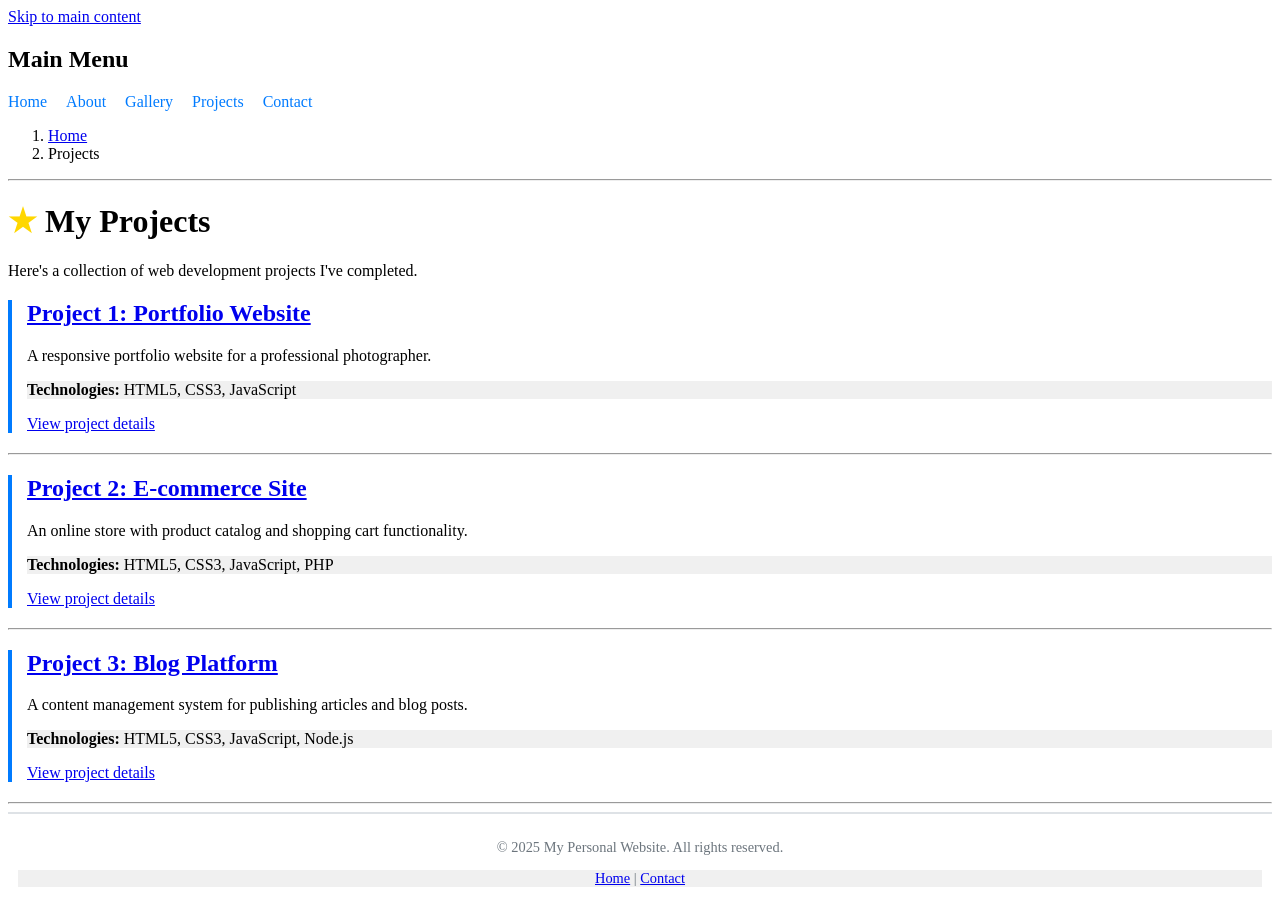
<file: projects/index.html>
<!DOCTYPE html>
<html lang="en">
<head>
    <meta charset="UTF-8">
    <meta name="viewport" content="width=device-width, initial-scale=1.0">
    <title>Projects - My Portfolio</title>

    <link rel="stylesheet" href="my_page.css">

</head>
<body>
    <!-- Skip Link -->
    <a href="#main-content">Skip to main content</a>
    
    <!-- Main Navigation -->
    <nav aria-label="Main navigation">
        <h2>Main Menu</h2>
        <ul>
            <li><a href="../index.html">Home</a></li>
            <li><a href="../about.html">About</a></li>
            <li><a href="../gallery.html">Gallery</a></li>
            <li><a href="index.html">Projects</a></li>
            <li><a href="../contact.html">Contact</a></li>
        </ul>
    </nav>

    <!-- Breadcrumb -->
    <nav aria-label="Breadcrumb">
        <ol>
            <li><a href="../index.html">Home</a></li>
            <li>Projects</li>
        </ol>
    </nav>

    <hr>

    <!-- Main Content -->
    <main id="main-content">
        <h1>My Projects</h1>
        <p>Here's a collection of web development projects I've completed.</p>

        <!-- Project List -->
        <article>
            <h2><a href="project1.html">Project 1: Portfolio Website</a></h2>
            <p>A responsive portfolio website for a professional photographer.</p>
            <p><strong>Technologies:</strong> HTML5, CSS3, JavaScript</p>
            <p><a href="project1.html">View project details</a></p>
        </article>

        <hr>

        <article>
            <h2><a href="project2.html">Project 2: E-commerce Site</a></h2>
            <p>An online store with product catalog and shopping cart functionality.</p>
            <p><strong>Technologies:</strong> HTML5, CSS3, JavaScript, PHP</p>
            <p><a href="project2.html">View project details</a></p>
        </article>

        <hr>

        <article>
            <h2><a href="project3.html">Project 3: Blog Platform</a></h2>
            <p>A content management system for publishing articles and blog posts.</p>
            <p><strong>Technologies:</strong> HTML5, CSS3, JavaScript, Node.js</p>
            <p><a href="project3.html">View project details</a></p>
        </article>
    </main>

    <hr>

    <!-- Footer -->
    <footer>
        <p>&copy; 2025 My Personal Website. All rights reserved.</p>
        <p><a href="../index.html">Home</a> | <a href="../contact.html">Contact</a></p>
    </footer>
</body>
</html>
</file>
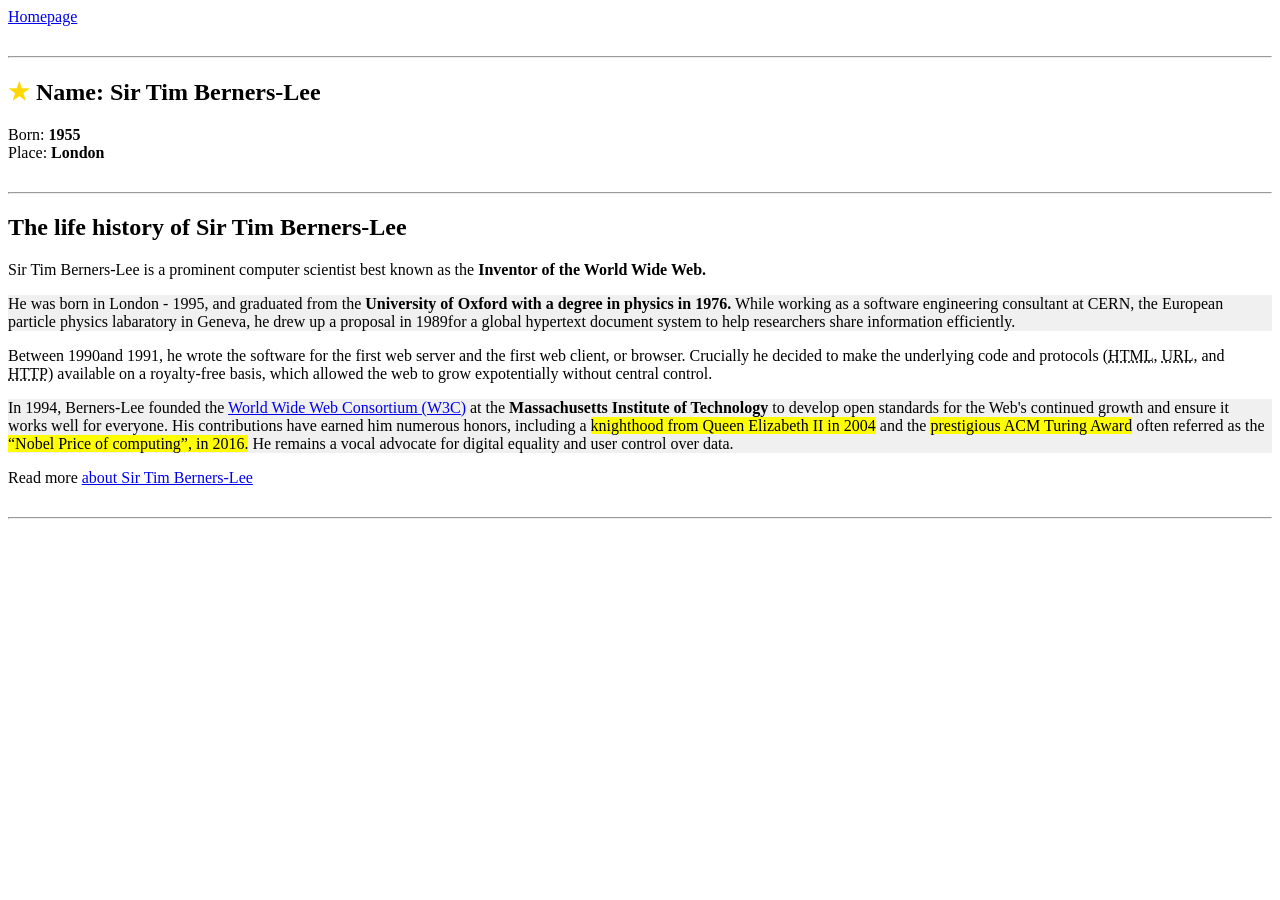
<file: biography.html>
<!doctype html>
<html lang="en">
  <head>
    <meta charset="UTF-8" />
    <meta name="viewport" content="width=device-width, initial-scale=1.0" />
    <title>Sir Tim Berners-Lee</title>

    <link rel="stylesheet" href="my_page.css">

  </head>
  <body>
    <!--Navigation section-->
    <section>
      <nav>
        <a href="index.html">Homepage</a>
      </nav>
    </section>
    <hr />

    <!--Header section-->
    <section>
      <h1>Name: <strong>Sir Tim Berners-Lee</strong></h1>
      Born: <strong><time datetime="1955">1955</time></strong
      ><br />
      Place: <strong>London</strong><br />
    </section>
    <hr />

    <!--The history section-->
    <section>
      <h2>The life history of Sir Tim Berners-Lee</h2>
      <p>
        Sir Tim Berners-Lee is a prominent computer scientist best known as the
        <strong>Inventor of the World Wide Web.</strong>
      </p>
      <p>
        He was born in London - 1995, and graduated from the
        <b
          >University of Oxford with a degree in physics in
          <time>1976.</time></b
        >
        While working as a software engineering consultant at CERN, the European
        particle physics labaratory in Geneva, he drew up a proposal in
        <time>1989</time>for a global hypertext document system to help
        researchers share information efficiently.
      </p>
      <p>
        Between <time>1990</time>and <time>1991</time>, he wrote the software
        for the first web server and the first web client, or browser. Crucially
        he decided to make the underlying code and protocols (<abbr
          title="Hypertext Markup Language"
          >HTML</abbr
        >, <abbr title="Uniform Resource Locator">URL</abbr>, and
        <abbr title="Hypertext Transfer Protocol">HTTP</abbr>) available on a
        royalty-free basis, which allowed the web to grow expotentially without
        central control.
      </p>
      <p>
        In <time>1994</time>, Berners-Lee founded the
        <a href="https://www.w3.org/standards/"
          >World Wide Web Consortium (W3C)</a
        >
        at the <strong>Massachusetts Institute of Technology</strong> to develop
        open standards for the Web's continued growth and ensure it works well
        for everyone. His contributions have earned him numerous honors,
        including a <mark>knighthood from Queen Elizabeth II in 2004</mark> and
        the <mark>prestigious ACM Turing Award</mark> often referred as the
        <mark><q>Nobel Price of computing</q>, in 2016.</mark> He remains a
        vocal advocate for digital equality and user control over data.
      </p>
      <p>
        Read more
        <a href="https://en.wikipedia.org/wiki/Tim_Berners-Lee"
          >about Sir Tim Berners-Lee</a
        >
      </p>
    </section>
    <hr />
  </body>
</html>
</file>
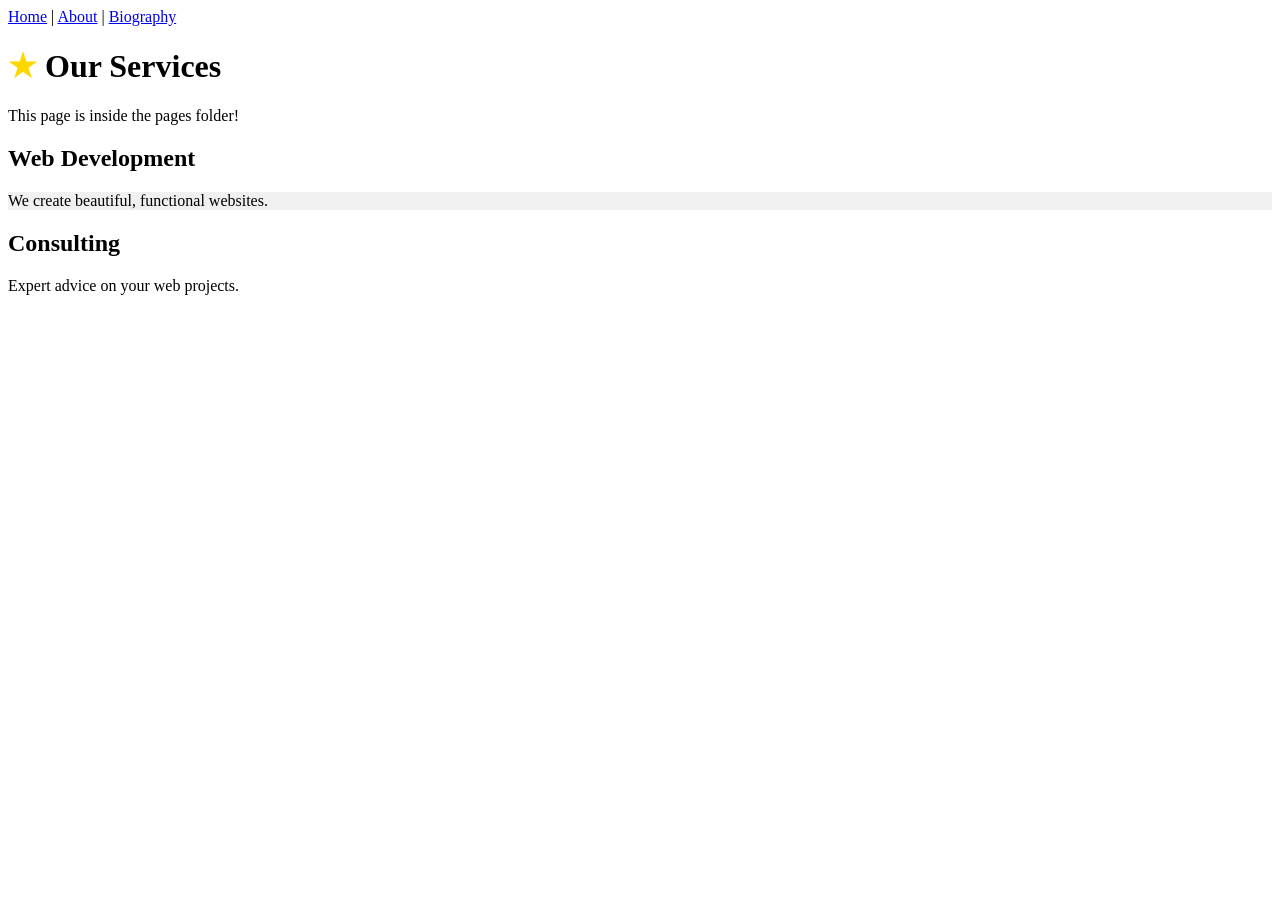
<file: pages/services.html>
<!DOCTYPE html>
<html lang="en">
<head>
    <meta charset="UTF-8">
    <meta name="viewport" content="width=device-width, initial-scale=1.0">
    <title>Our Services</title>

    <link rel="stylesheet" href="my_page.css">

</head>
<body>
    <!-- Navigation -->
    <nav>
        <a href="../index.html">Home</a> |
        <a href="../about.html">About</a> |
        <a href="../biography.html">Biography</a>
    </nav>

    <h1>Our Services</h1>
    <p>This page is inside the pages folder!</p>
    
    <h2>Web Development</h2>
    <p>We create beautiful, functional websites.</p>
    
    <h2>Consulting</h2>
    <p>Expert advice on your web projects.</p>
</body>
</html>
</file>
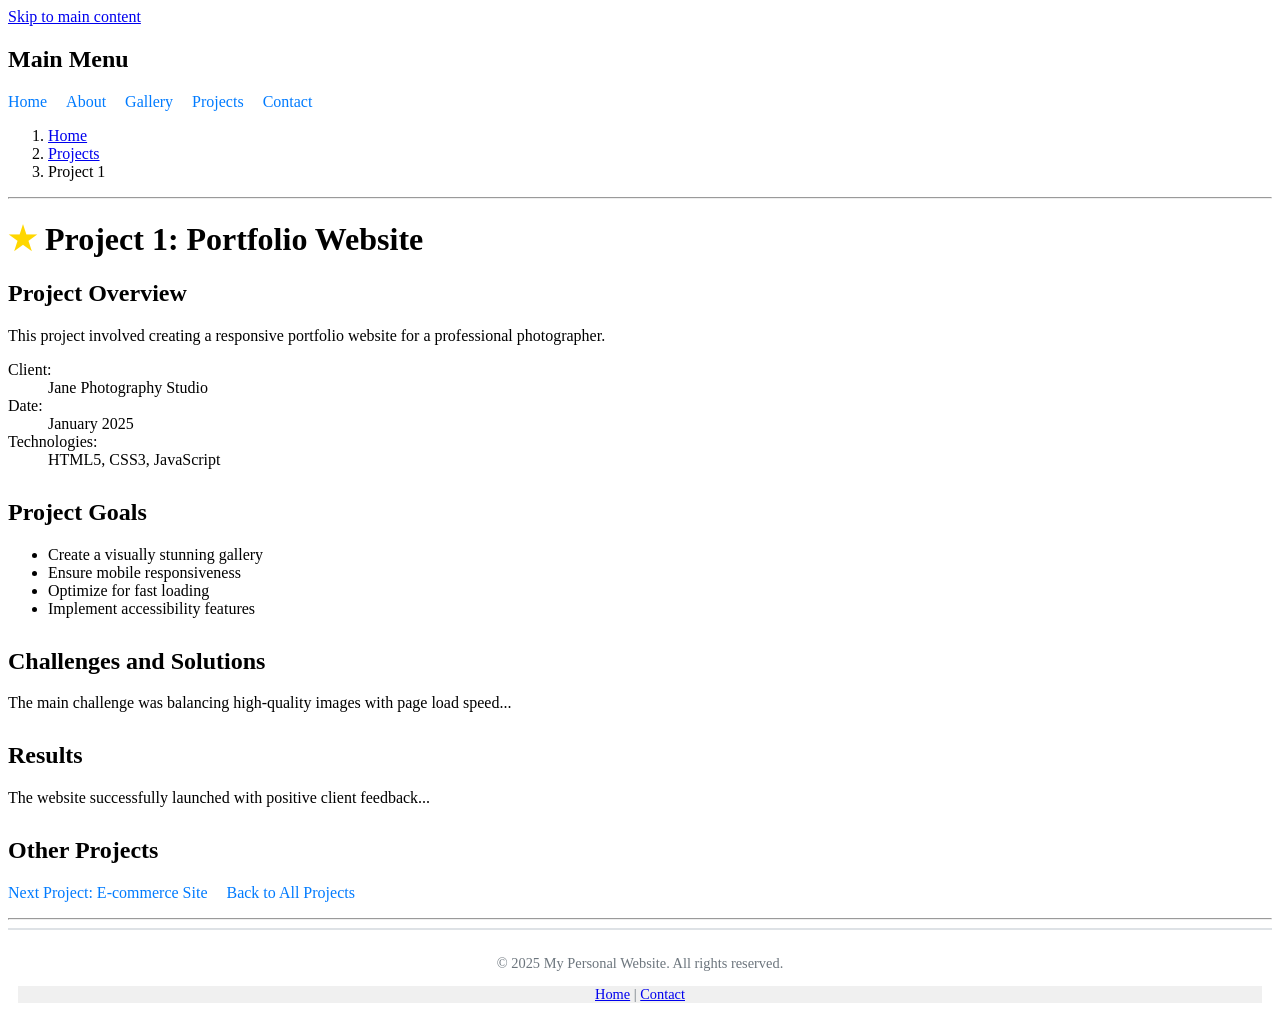
<file: projects/project1.html>
<!DOCTYPE html>
<html lang="en">
<head>
    <meta charset="UTF-8">
    <meta name="viewport" content="width=device-width, initial-scale=1.0">
    <title>Project 1 - Portfolio Website</title>

    <link rel="stylesheet" href="my_page.css">

</head>
<body>
    <!-- Skip Link -->
    <a href="#main-content">Skip to main content</a>
    
    <!-- Main Navigation -->
    <nav aria-label="Main navigation">
        <h2>Main Menu</h2>
        <ul>
            <li><a href="../index.html">Home</a></li>
            <li><a href="../about.html">About</a></li>
            <li><a href="../gallery.html">Gallery</a></li>
            <li><a href="index.html">Projects</a></li>
            <li><a href="../contact.html">Contact</a></li>
        </ul>
    </nav>

    <!-- Breadcrumb Navigation -->
    <nav aria-label="Breadcrumb">
        <ol>
            <li><a href="../index.html">Home</a></li>
            <li><a href="index.html">Projects</a></li>
            <li>Project 1</li>
        </ol>
    </nav>

    <hr>

    <!-- Main Content -->
    <main id="main-content">
        <h1>Project 1: Portfolio Website</h1>
        
        <section>
            <h2>Project Overview</h2>
            <p>This project involved creating a responsive portfolio website for a professional photographer.</p>
            
            <dl>
                <dt>Client:</dt>
                <dd>Jane Photography Studio</dd>
                
                <dt>Date:</dt>
                <dd><time datetime="2025-01">January 2025</time></dd>
                
                <dt>Technologies:</dt>
                <dd>HTML5, CSS3, JavaScript</dd>
            </dl>
        </section>

        <section>
            <h2>Project Goals</h2>
            <ul>
                <li>Create a visually stunning gallery</li>
                <li>Ensure mobile responsiveness</li>
                <li>Optimize for fast loading</li>
                <li>Implement accessibility features</li>
            </ul>
        </section>

        <section>
            <h2>Challenges and Solutions</h2>
            <p>The main challenge was balancing high-quality images with page load speed...</p>
        </section>

        <section>
            <h2>Results</h2>
            <p>The website successfully launched with positive client feedback...</p>
        </section>
    </main>

    <!-- Project Navigation -->
    <nav aria-label="Project navigation">
        <h2>Other Projects</h2>
        <ul>
            <li><a href="project2.html">Next Project: E-commerce Site</a></li>
            <li><a href="index.html">Back to All Projects</a></li>
        </ul>
    </nav>

    <hr>

    <!-- Footer -->
    <footer>
        <p>&copy; 2025 My Personal Website. All rights reserved.</p>
        <p><a href="../index.html">Home</a> | <a href="../contact.html">Contact</a></p>
    </footer>
</body>
</html>
</file>
<file: projects/my_page.css>
/* Styles the header with the background color */
header{
    background-color: #f8f9fa;
    padding: 20px;
    text-align: center;
    font-family: Arial, sans-serif;
}

/*Remove bullet points from the navigation list */
nav ul {
    list-style-type: none;
    padding: 0;
}

/* Make navigation list display horizontally */
nav ul li {
    display: inline;
    margin-right: 15px;
}

/* Style links in the navigation */
nav ul li a {
    text-decoration: none;
    color: #007bff;
}

nav ul li a:hover {
    text-decoration: underline;
}

/* Change the link color on hover */
nav ul li a:hover {
    text-decoration: underline;
}

/* Make the intro paragraph larger and bold */
.intro {
    font-size: 1.2em;
    font-weight: bold;
    margin: 20px;
}

/* Add a decorative element before the h1 using ::before */
h1::before {
    content: "★ ";
    color: gold;
}

/* Make external links blue and add an icon afer them */
a.external {
    color: blue;
    position: relative;
}

/* Make every even paragraph slightly gray */
p:nth-of-type(even) {
    background-color: #f0f0f0;
}

a.external::after {
    content: " 🔗";
    font-size: 0.8em;
}

/* Add a left border to the article */
article {
    border-left: 4px solid #007bff;
    padding-left: 15px;
    margin: 20px 0;
}

/* Style the footer with a top border */
footer {
    border-top: 2px solid #dee2e6;
    padding: 10px;
    text-align: center;
    font-size: 0.9em;
    color: #6c757d;
}

/* Add spacing between sections */
section {
    margin-bottom: 30px;
}

/* Style blockquotes with italics and a left border */
blockquote {
    font-style: italic;
    border-left: 3px solid #ced4da;
    margin: 20px;
    padding-left: 15px;
    color: #495057;
}

/* Style images with a border and shadow */
img {
    border: 2px solid #dee2e6;
    box-shadow: 2px 2px 5px rgba(0,0,0,0.1);
    max-width: 100%;
    height: auto;
}
</file>
<file: my_page.css>
/* Styles the header with the background color */
header{
    background-color: #f8f9fa;
    padding: 20px;
    text-align: center;
    font-family: Arial, sans-serif;
}

/*Remove bullet points from the navigation list */
nav ul {
    list-style-type: none;
    padding: 0;
}

/* Make navigation list display horizontally */
nav ul li {
    display: inline;
    margin-right: 15px;
}

/* Style links in the navigation */
nav ul li a {
    text-decoration: none;
    color: #007bff;
}

nav ul li a:hover {
    text-decoration: underline;
}

/* Change the link color on hover */
nav ul li a:hover {
    text-decoration: underline;
}

/* Make the intro paragraph larger and bold */
.intro {
    font-size: 1.2em;
    font-weight: bold;
    margin: 20px;
}

/* Add a decorative element before the h1 using ::before */
h1::before {
    content: "★ ";
    color: gold;
}

/* Make external links blue and add an icon afer them */
a.external {
    color: blue;
    position: relative;
}

/* Make every even paragraph slightly gray */
p:nth-of-type(even) {
    background-color: #f0f0f0;
}

a.external::after {
    content: " 🔗";
    font-size: 0.8em;
}

/* Add a left border to the article */
article {
    border-left: 4px solid #007bff;
    padding-left: 15px;
    margin: 20px 0;
}

/* Style the footer with a top border */
footer {
    border-top: 2px solid #dee2e6;
    padding: 10px;
    text-align: center;
    font-size: 0.9em;
    color: #6c757d;
}

/* Add spacing between sections */
section {
    margin-bottom: 30px;
}

/* Style blockquotes with italics and a left border */
blockquote {
    font-style: italic;
    border-left: 3px solid #ced4da;
    margin: 20px;
    padding-left: 15px;
    color: #495057;
}

/* Style images with a border and shadow */
img {
    border: 2px solid #dee2e6;
    box-shadow: 2px 2px 5px rgba(0,0,0,0.1);
    max-width: 100%;
    height: auto;
}
</file>
<file: pages/my_page.css>
/* Styles the header with the background color */
header{
    background-color: #f8f9fa;
    padding: 20px;
    text-align: center;
    font-family: Arial, sans-serif;
}

/*Remove bullet points from the navigation list */
nav ul {
    list-style-type: none;
    padding: 0;
}

/* Make navigation list display horizontally */
nav ul li {
    display: inline;
    margin-right: 15px;
}

/* Style links in the navigation */
nav ul li a {
    text-decoration: none;
    color: #007bff;
}

nav ul li a:hover {
    text-decoration: underline;
}

/* Change the link color on hover */
nav ul li a:hover {
    text-decoration: underline;
}

/* Make the intro paragraph larger and bold */
.intro {
    font-size: 1.2em;
    font-weight: bold;
    margin: 20px;
}

/* Add a decorative element before the h1 using ::before */
h1::before {
    content: "★ ";
    color: gold;
}

/* Make external links blue and add an icon afer them */
a.external {
    color: blue;
    position: relative;
}

/* Make every even paragraph slightly gray */
p:nth-of-type(even) {
    background-color: #f0f0f0;
}

a.external::after {
    content: " 🔗";
    font-size: 0.8em;
}

/* Add a left border to the article */
article {
    border-left: 4px solid #007bff;
    padding-left: 15px;
    margin: 20px 0;
}

/* Style the footer with a top border */
footer {
    border-top: 2px solid #dee2e6;
    padding: 10px;
    text-align: center;
    font-size: 0.9em;
    color: #6c757d;
}

/* Add spacing between sections */
section {
    margin-bottom: 30px;
}

/* Style blockquotes with italics and a left border */
blockquote {
    font-style: italic;
    border-left: 3px solid #ced4da;
    margin: 20px;
    padding-left: 15px;
    color: #495057;
}

/* Style images with a border and shadow */
img {
    border: 2px solid #dee2e6;
    box-shadow: 2px 2px 5px rgba(0,0,0,0.1);
    max-width: 100%;
    height: auto;
}
</file>
